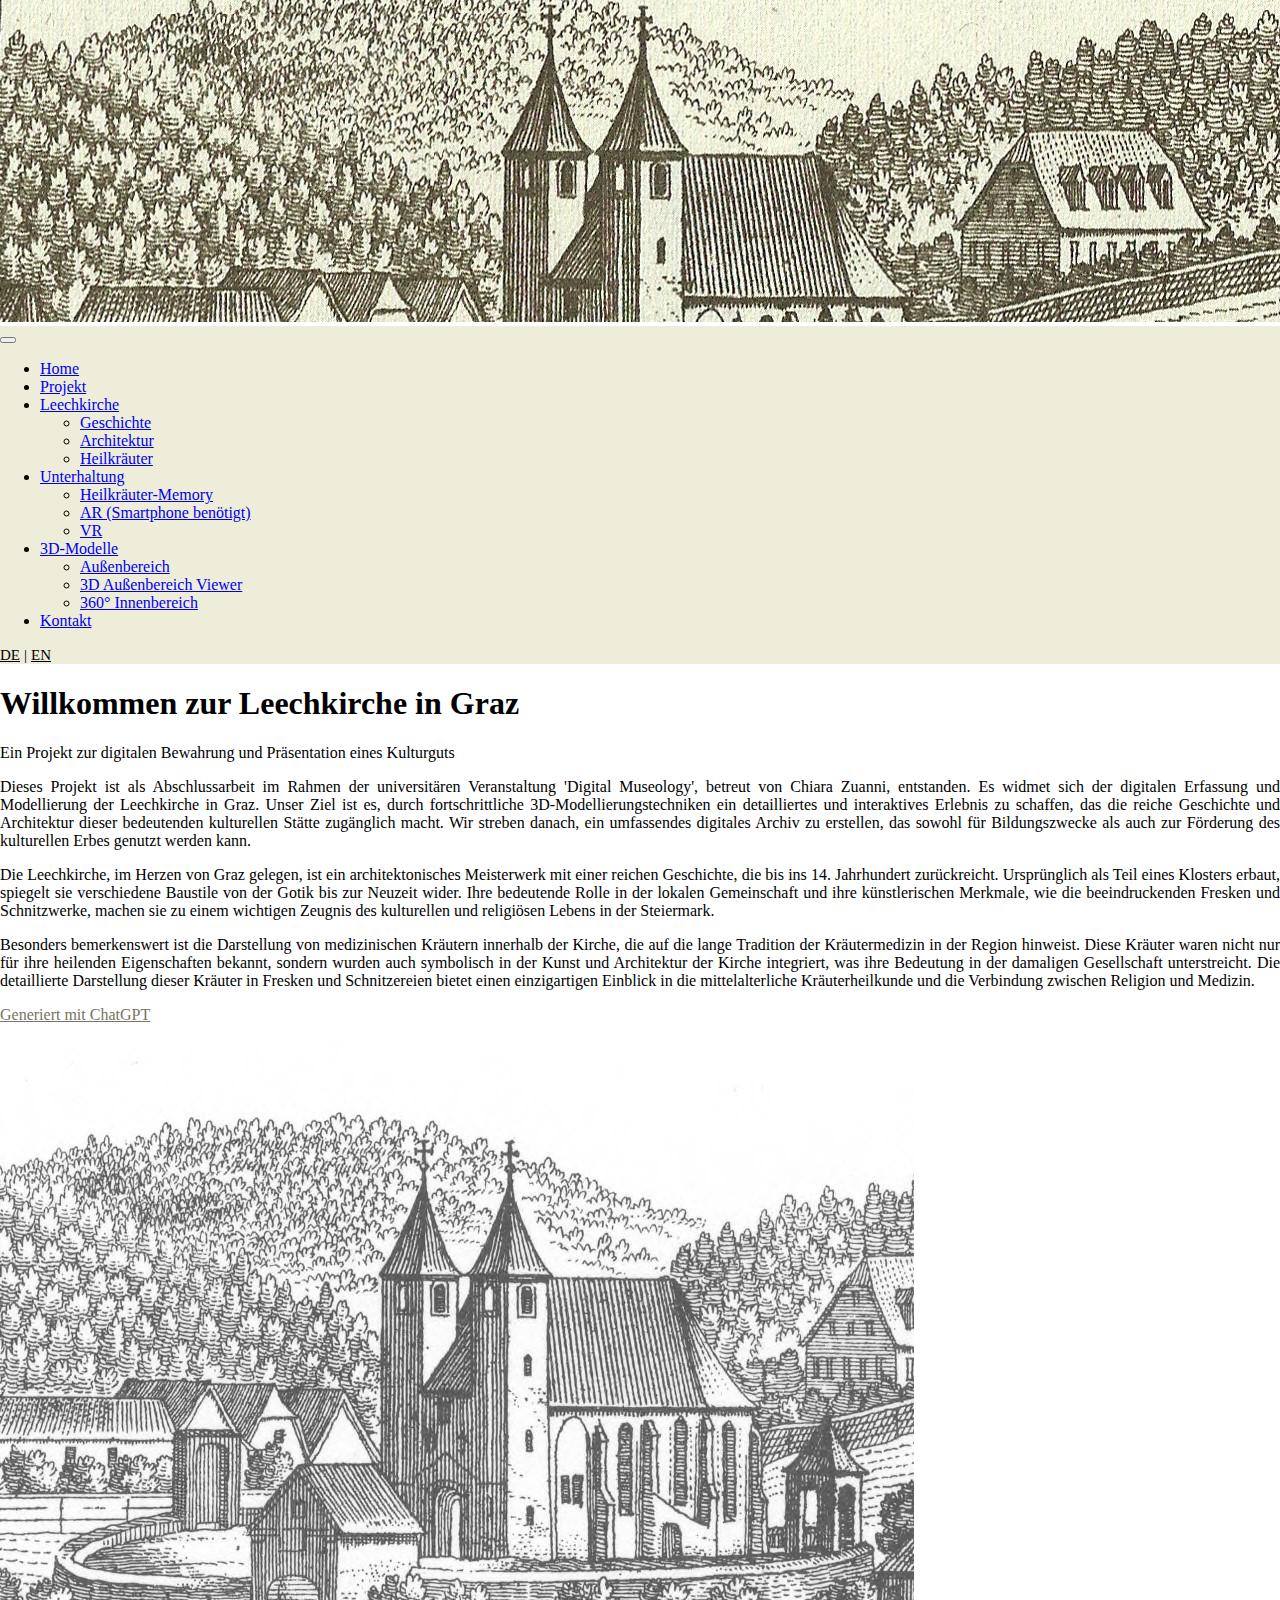
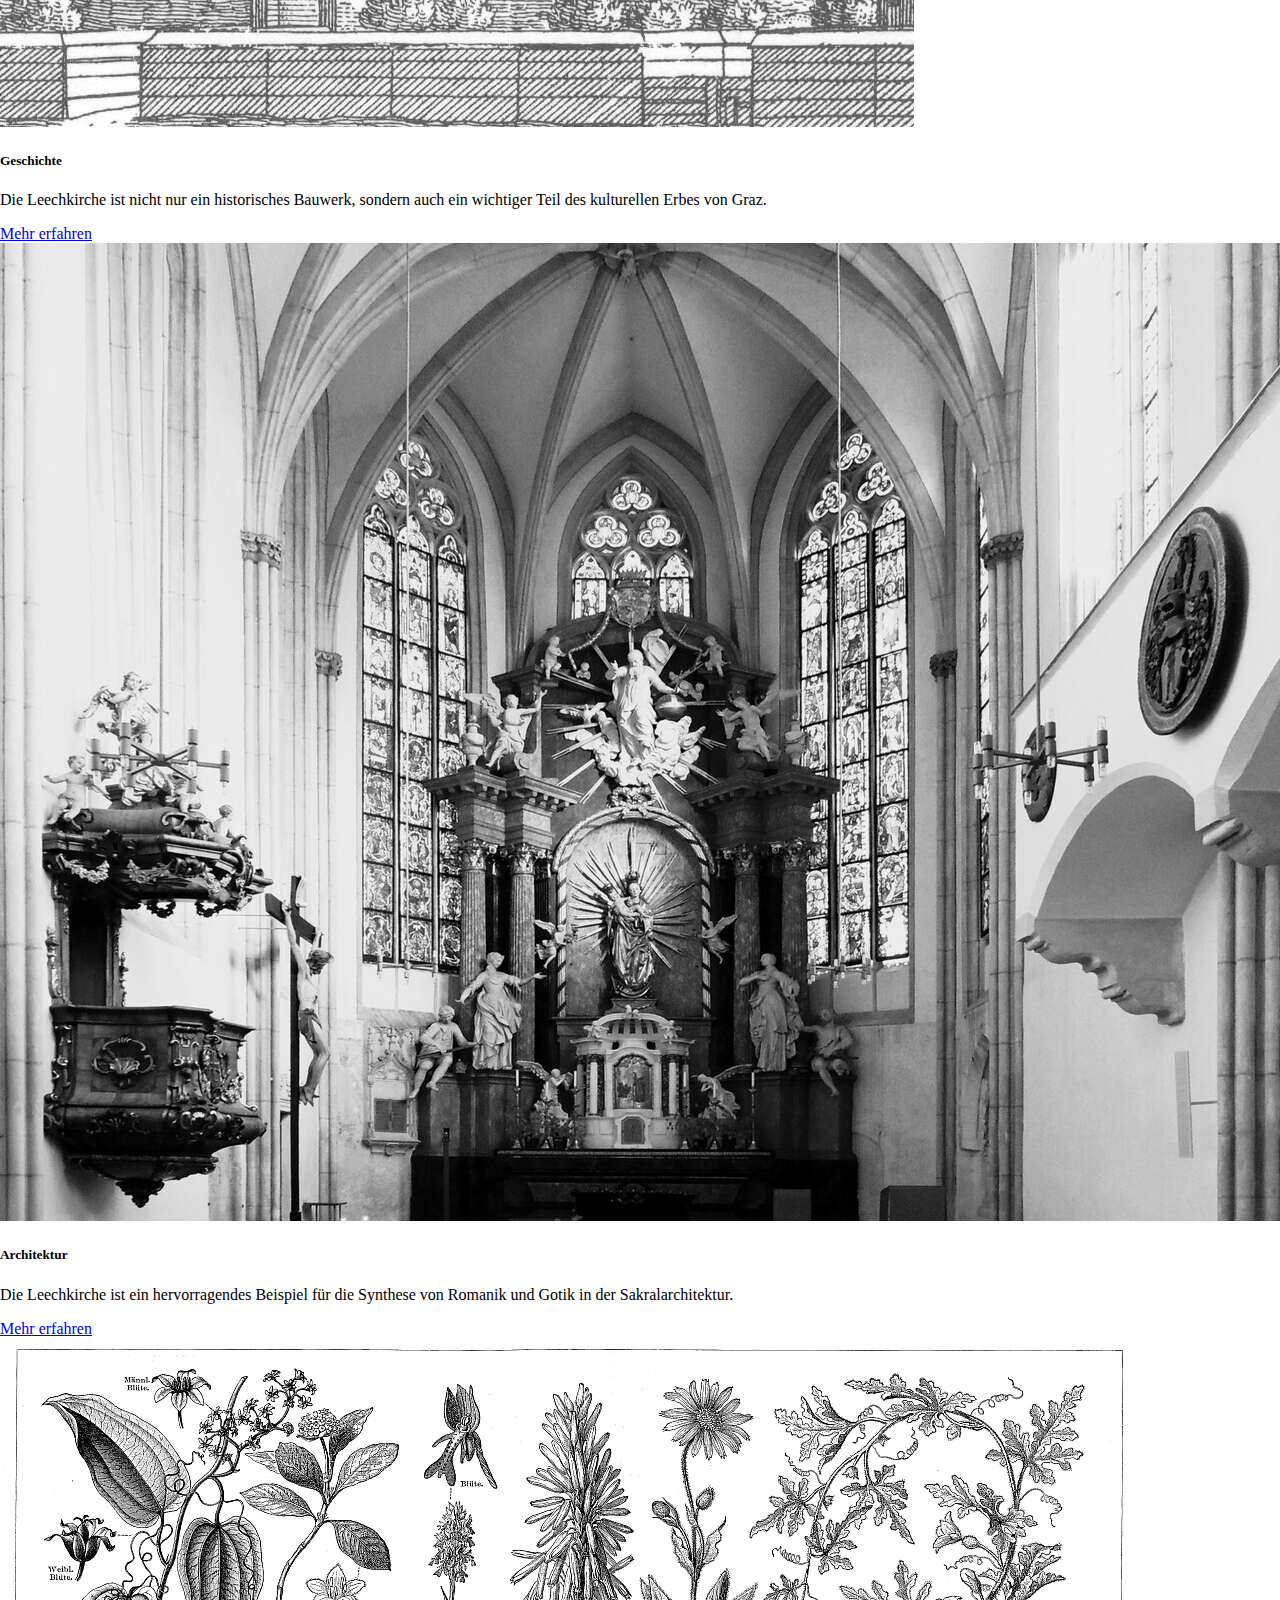
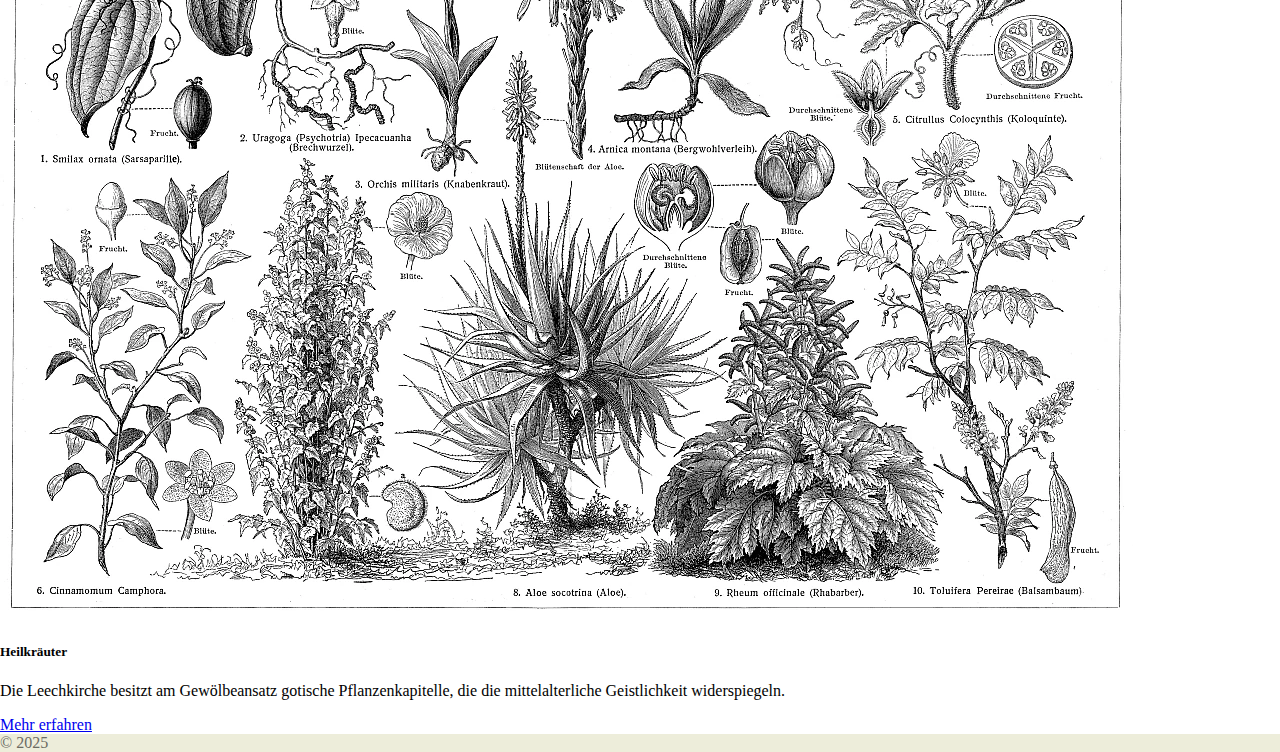
<file: index.html>
<!DOCTYPE html>
<html lang="de">
<head>
    <title>Grazer Leechkirche</title>
    <meta charset="utf-8">
    <meta name="viewport" content="width=device-width, initial-scale=1">
    <link rel="stylesheet" href="//use.fontawesome.com/releases/v5.0.7/css/all.css">
    <link type="text/css" rel="stylesheet" href="stylesheet/main.css"/>
    <link href="https://cdn.jsdelivr.net/npm/bootstrap@5.1.3/dist/css/bootstrap.min.css" rel="stylesheet" integrity="sha384-1BmE4kWBq78iYhFldvKuhfTAU6auU8tT94WrHftjDbrCEXSU1oBoqyl2QvZ6jIW3" crossorigin="anonymous">
    <link rel="stylesheet" href="https://cdnjs.cloudflare.com/ajax/libs/font-awesome/6.4.2/css/all.min.css">
    <link type="text/css" rel="stylesheet" href="stylesheet/3dhop.css"/>
    <script src="https://cdn.jsdelivr.net/npm/bootstrap@5.1.3/dist/js/bootstrap.bundle.min.js" integrity="sha384-ka7Sk0Gln4gmtz2MlQnikT1wXgYsOg+OMhuP+IlRH9sENBO0LRn5q+8nbTov4+1p" crossorigin="anonymous"></script>
    <script src="https://code.jquery.com/jquery-3.7.0.js"></script>
    <script type="text/javascript" src="js/spidergl.js"></script>
    <script type="text/javascript" src="js/presenter.js"></script>
    <script type="text/javascript" src="js/nexus.js"></script>
    <script type="text/javascript" src="js/ply.js"></script>
    <script type="text/javascript" src="js/trackball_turntable.js"></script>
    <script type="text/javascript" src="js/trackball_turntable_pan.js"></script>
    <script type="text/javascript" src="js/trackball_pantilt.js"></script>
    <script type="text/javascript" src="js/trackball_sphere.js"></script>
    <script type="text/javascript" src="js/init.js"></script>
</head>
<body>

  <div id="carouselExampleSlidesOnly" class="carousel slide" data-bs-ride="carousel">
    <div class="carousel-inner">
      <div class="carousel-item active">
        <img src="images/leechkirche.jpg" class="d-block w-100" alt="...">
      </div>
    </div>
  </div>



    <nav class="navbar navbar-expand-lg navbar-light" style="background-color: #ededda;">
        <div class="container-fluid">
          <button class="navbar-toggler" type="button" data-bs-toggle="collapse" data-bs-target="#navbarNavDropdown" aria-controls="navbarNavDropdown" aria-expanded="false" aria-label="Toggle navigation">
            <span class="navbar-toggler-icon"></span>
          </button>
          <div class="collapse navbar-collapse" id="navbarNavDropdown">
            <ul class="navbar-nav">
              <li class="nav-item">
                <a class="nav-link" href="#">Home</a>
              </li>
              <li class="nav-item">
                <a class="nav-link" href="projekt.html">Projekt</a>
              </li>
              <li class="nav-item dropdown">
                <a class="nav-link dropdown-toggle" href="#" id="navbarDropdown" role="button" data-bs-toggle="dropdown" aria-expanded="false">
                  Leechkirche
                </a>
                <ul class="dropdown-menu" aria-labelledby="navbarDropdown">
                  <li><a class="dropdown-item" href="geschichte.html">Geschichte</a></li>
                  <li><a class="dropdown-item" href="architektur.html">Architektur</a></li>
                  <li><a class="dropdown-item" href="heilkraeuter.html">Heilkräuter</a></li>
                </ul>
              </li>
              <li class="nav-item dropdown">
                <a class="nav-link dropdown-toggle" href="#" id="navbarDropdown" role="button" data-bs-toggle="dropdown" aria-expanded="false">
                  Unterhaltung
                </a>
                <ul class="dropdown-menu" aria-labelledby="navbarDropdown">
                  <li><a class="dropdown-item" href="memory.html">Heilkräuter-Memory</a></li>
                  <li><a class="dropdown-item" href="https://melaniefrauendorfer.8thwall.app/butterfly/">AR (Smartphone benötigt)</a></li>
                  <li><a class="dropdown-item" href="VR_butterfly.html">VR</a></li>
                </ul>
              </li>
              <li class="nav-item dropdown">
                <a class="nav-link dropdown-toggle" href="#" id="navbarDropdown" role="button" data-bs-toggle="dropdown" aria-expanded="false">
                  3D-Modelle
                </a>
                <ul class="dropdown-menu" aria-labelledby="navbarDropdown">
                  <li><a class="dropdown-item" href="viewer_aussenbereich.html">Außenbereich</a></li>
                  <li><a class="dropdown-item" href="outside_3d.html">3D Außenbereich Viewer</a></li>
                  <li><a class="dropdown-item" href="inside360.html">360° Innenbereich</a></li>
                </ul>
              </li>
              <li class="nav-item">
                <a class="nav-link" href="kontakt.html">Kontakt</a>
              </li>
            </ul>
          </div>
          <div class="d-flex ms-auto align-items-center" style="gap: 4px;">
            <a href="index.html" class="nav-link p-0" style="font-size: 15px; color: black;">DE</a>
            <span style="font-size: 15px;">|</span>
            <a href="index_en.html" class="nav-link p-0" style="font-size: 15px; color: black;">EN</a>
        </div>
        </div>
      </nav>

    <div class="content">
        <div class="container">
            <div id="content" class="row">
              <header>
                <h1>Willkommen zur Leechkirche in Graz</h1>
                <p>Ein Projekt zur digitalen Bewahrung und Präsentation eines Kulturguts</p>
            </header>
        
            <div style="text-align:justify;">
                <p>
                    Dieses Projekt ist als Abschlussarbeit im Rahmen der universitären Veranstaltung 'Digital Museology', betreut von Chiara Zuanni, entstanden. Es widmet sich der digitalen Erfassung und Modellierung der Leechkirche in Graz. 
                    Unser Ziel ist es, durch fortschrittliche 3D-Modellierungstechniken ein detailliertes und 
                    interaktives Erlebnis zu schaffen, das die reiche Geschichte und Architektur dieser bedeutenden 
                    kulturellen Stätte zugänglich macht. Wir streben danach, ein umfassendes digitales Archiv zu 
                    erstellen, das sowohl für Bildungszwecke als auch zur Förderung des kulturellen Erbes genutzt werden kann.
                </p>
                <p>
                    Die Leechkirche, im Herzen von Graz gelegen, ist ein architektonisches Meisterwerk mit einer 
                    reichen Geschichte, die bis ins 14. Jahrhundert zurückreicht. Ursprünglich als Teil eines 
                    Klosters erbaut, spiegelt sie verschiedene Baustile von der Gotik bis zur Neuzeit wider. 
                    Ihre bedeutende Rolle in der lokalen Gemeinschaft und ihre künstlerischen Merkmale, wie die 
                    beeindruckenden Fresken und Schnitzwerke, machen sie zu einem wichtigen Zeugnis des kulturellen 
                    und religiösen Lebens in der Steiermark.
                </p>
                <p>
                  Besonders bemerkenswert ist die Darstellung von medizinischen Kräutern innerhalb der Kirche, 
                  die auf die lange Tradition der Kräutermedizin in der Region hinweist. Diese Kräuter waren 
                  nicht nur für ihre heilenden Eigenschaften bekannt, sondern wurden auch symbolisch in der 
                  Kunst und Architektur der Kirche integriert, was ihre Bedeutung in der damaligen Gesellschaft 
                  unterstreicht. Die detaillierte Darstellung dieser Kräuter in Fresken und Schnitzereien bietet 
                  einen einzigartigen Einblick in die mittelalterliche Kräuterheilkunde und die Verbindung zwischen 
                  Religion und Medizin.
              </p>
              <p><a class="gpt" href="https://chat.openai.com/share/3899afdf-b521-42f6-8d6d-53f10ed7bac2">Generiert mit ChatGPT</a></p>
            </div>
        
    </div>

    <div class="row row-cols-1 row-cols-md-3 g-4">
      <div class="col">
        <div class="card h-100">
          <img src="images/kirche_1.jpg" class="card-img-top" alt="...">
          <div class="card-body">
            <h5 class="card-title">Geschichte</h5>
            <p class="card-text">Die Leechkirche ist nicht nur ein historisches Bauwerk, sondern auch ein wichtiger Teil des kulturellen Erbes von Graz.</p>
            <a href="geschichte.html" class="btn btn-secondary stretched-link">Mehr erfahren</a>
          </div>
        </div>
      </div>
      <div class="col">
        <div class="card h-100">
          <img src="images/innen.jpg" class="card-img-top" alt="...">
          <div class="card-body">
            <h5 class="card-title">Architektur</h5>
            <p class="card-text">Die Leechkirche ist ein hervorragendes Beispiel für die Synthese von Romanik und Gotik in der Sakralarchitektur.</p>
            <a href="architektur.html" class="btn btn-secondary stretched-link">Mehr erfahren</a>
          </div>
        </div>
      </div>
      <div class="col">
        <div class="card h-100">
          <img src="images/kraeuter.webp" class="card-img-top" alt="...">
          <div class="card-body">
            <h5 class="card-title">Heilkräuter</h5>
            <p class="card-text">Die Leechkirche besitzt am Gewölbeansatz gotische Pflanzenkapitelle, die die mittelalterliche Geistlichkeit widerspiegeln.</p>
            <a href="heilkraeuter.html" class="btn btn-secondary stretched-link">Mehr erfahren</a>
          </div>
        </div>
      </div>
    </div>
    </div>

    <!-- Footer -->
    <footer class="text-center text-white" style="background-color: #ededda;">
        <div class="text-center p-3" style="background-color: #ededda; color: #6b6b62;">
          © 2025
        </div>
    </footer>

</body>
</html>
</file>
<file: stylesheet/main.css>
.gpt, .gpt:hover {
    color: #777465;
}

.bg-custom {
    background-color: #ededda;
}
</file>
<file: stylesheet/3dhop.css>
/*
3DHOP - 3D Heritage Online Presenter
Copyright (c) 2014-2020, Visual Computing Lab, ISTI - CNR
All rights reserved.

This program is free software: you can redistribute it and/or modify
it under the terms of the GNU General Public License as published by
the Free Software Foundation, either version 3 of the License, or
(at your option) any later version.

This program is distributed in the hope that it will be useful,
but WITHOUT ANY WARRANTY; without even the implied warranty of
MERCHANTABILITY or FITNESS FOR A PARTICULAR PURPOSE.  See the
GNU General Public License for more details.

You should have received a copy of the GNU General Public License
along with this program.  If not, see <http://www.gnu.org/licenses/>.
*/

body { width:100%; height:100%; margin:0px; }

.tdhop { position:relative; width:100%; height:100%; -webkit-user-select:none; -webkit-touch-callout:none; -khtml-user-select:none; -moz-user-select:none; -ms-user-select:none; user-select:none; touch-action:none; -ms-touch-action:none; -webkit-tap-highlight-color: rgba(0,0,0,0); -webkit-tap-highlight-color: transparent; }

#tdhlg { position:absolute; width:105px; height:13px; overflow:hidden; cursor:pointer; color:#909090; text-align:center; text-decoration:none; font-family:verdana; font-style:italic; font-size:10px; line-height:13px; -webkit-user-select:none; -webkit-touch-callout:none; -khtml-user-select:none; -moz-user-select:none; -ms-user-select:none; user-select:none; touch-action:none; -ms-touch-action:none; -webkit-tap-highlight-color: rgba(0,0,0,0); -webkit-tap-highlight-color: transparent; }

#toolbar { position:absolute; left:10px; top:10px; -webkit-user-select:none; -webkit-touch-callout:none; -khtml-user-select:none; -moz-user-select:none; -ms-user-select:none; user-select:none; touch-action:none; -ms-touch-action:none; -webkit-tap-highlight-color: rgba(0,0,0,0); -webkit-tap-highlight-color: transparent; }

#toolbar img { margin-bottom:8px; width:50px; height:50px; opacity:0.5; cursor:pointer; -webkit-user-select:none; -webkit-touch-callout:none; -khtml-user-select:none; -moz-user-select:none; -ms-user-select:none; user-select:none; touch-action:none; -ms-touch-action:none; -webkit-tap-highlight-color: rgba(0,0,0,0); -webkit-tap-highlight-color: transparent; }

.output-box { position:absolute; display:none; border-radius:5px; margin:0; height:48px; padding:0px 5px 2px 5px; cursor:default; background-color:rgba(125,125,125,0.5); color:#f8f8f8; text-decoration:none; text-align:center; font-family:verdana; font-style:italic; font-size:12px; line-height:20px; -webkit-user-select:none; -webkit-touch-callout:none; -khtml-user-select:none; -moz-user-select:none; -ms-user-select:none; user-select:none; touch-action:none; -ms-touch-action:none; -webkit-tap-highlight-color: rgba(0,0,0,0); -webkit-tap-highlight-color: transparent; }

.output-text { padding:0px 5px 0px 5px; cursor:text; -webkit-user-select:text; -webkit-touch-callout:text; -khtml-user-select:text; -moz-user-select:text; -ms-user-select:text; user-select:text; }

.output-input { vertical-align:middle; cursor:pointer; height:15px; -webkit-user-select:none; -webkit-touch-callout:none; -khtml-user-select:none; -moz-user-select:none; -ms-user-select:none; user-select:none; touch-action:none; -ms-touch-action:none; -webkit-tap-highlight-color: rgba(0,0,0,0); -webkit-tap-highlight-color: transparent; }

.output-table { margin:0; width:100%; color:#f8f8f8; text-align:center; font-style:italic; font-size:12px; line-height:15px; -webkit-user-select:none; -webkit-touch-callout:none; -khtml-user-select:none; -moz-user-select:none; -ms-user-select:none; user-select:none; touch-action:none; -ms-touch-action:none; -webkit-tap-highlight-color: rgba(0,0,0,0); -webkit-tap-highlight-color: transparent; }

.output-table img { height:25px; cursor:pointer; background-color:rgba(125,125,125,0.25); border:1px outset; border-radius:5px; -webkit-user-select:none; -webkit-touch-callout:none; -khtml-user-select:none; -moz-user-select:none; -ms-user-select:none; user-select:none; touch-action:none; -ms-touch-action:none; -webkit-tap-highlight-color: rgba(0,0,0,0); -webkit-tap-highlight-color: transparent; user-drag: none; -webkit-user-drag: none; }

.output-table img:hover { background-color:rgba(125,125,125,0.8); }

.output-box hr {  margin:0 0 3px 0; border:0; height:1px; background-image:linear-gradient(to right, rgba(0, 0, 0, 0), rgba(225, 225, 225, 0.75), rgba(0, 0, 0, 0)); }

#draw-canvas { width:100%; height:100%; background-repeat:no-repeat; background-position:center center; -webkit-background-size:cover; -moz-background-size:cover; -o-background-size:cover; background-size:cover; outline:none; -webkit-user-select:none; -webkit-touch-callout:none; -khtml-user-select:none; -moz-user-select:none; -ms-user-select:none; user-select:none; touch-action:none; -ms-touch-action:none; -webkit-tap-highlight-color: rgba(0,0,0,0); -webkit-tap-highlight-color: transparent; }

/*IE*/
input[type=range].output-input { padding: 0; width: 125px; } .output-input::-ms-tooltip { display: none; }

/*DEPRECATED*/
#measurebox { position:absolute; visibility:hidden; overflow:hidden; border-radius:5px; right:10; top:10; margin:0; width:105px; height:26px; cursor:default; color:#909090; text-decoration:none; text-align:center; font-family:verdana; font-style:italic; font-size:10px; line-height:13px;  -webkit-user-select:none; -webkit-touch-callout:none; -khtml-user-select:none; -moz-user-select:none; -ms-user-select:none; user-select:none; touch-action:none; -ms-touch-action:none; -webkit-tap-highlight-color: rgba(0,0,0,0); -webkit-tap-highlight-color: transparent; }
#measure-output { cursor:text; -webkit-user-select:text; -webkit-touch-callout:text; -khtml-user-select:text; -moz-user-select:text; -ms-user-select:text; user-select:text; }
</file>
